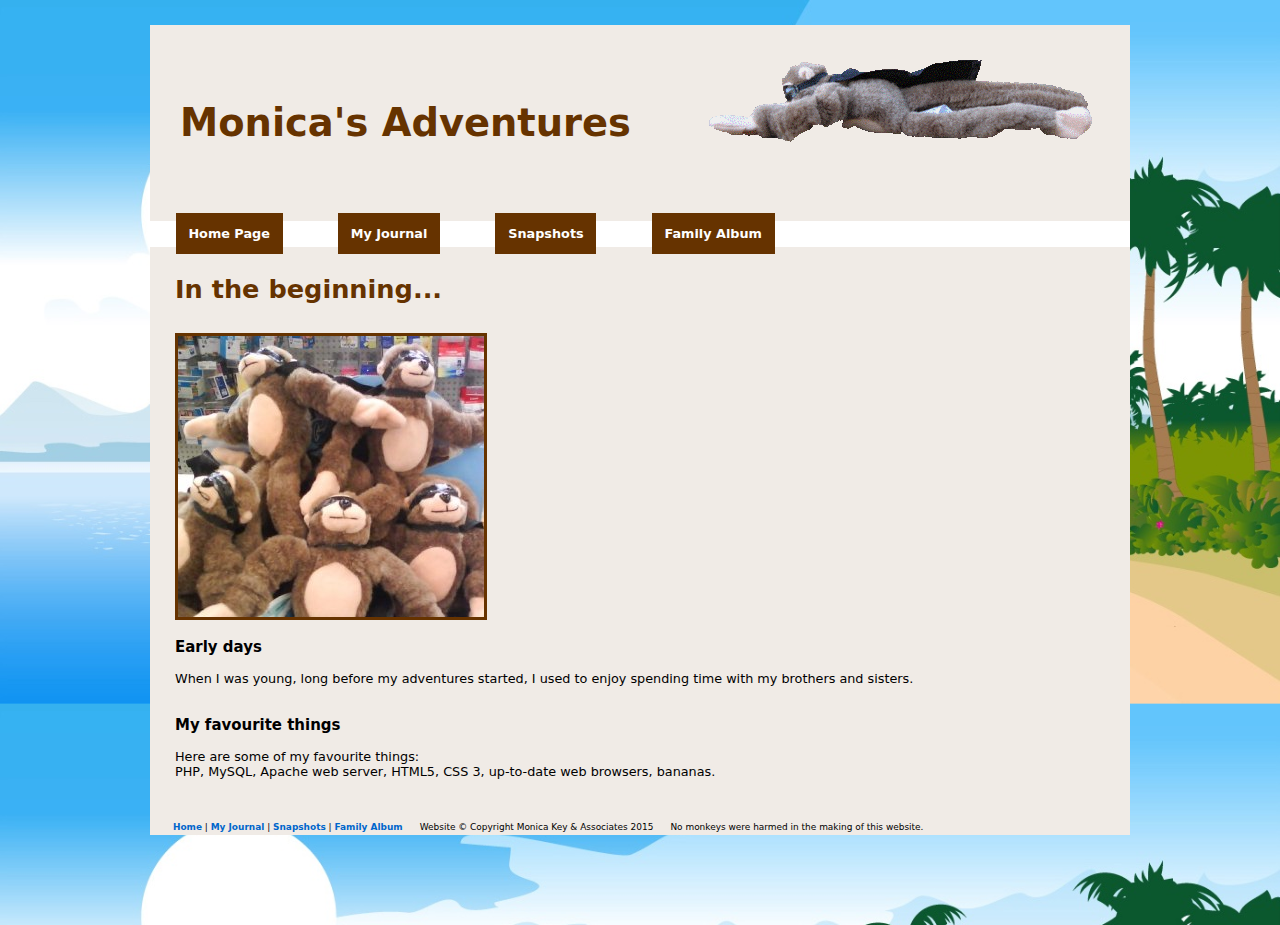
<file: workfiles/activity2/flyingmonkey/index.html>
<!DOCTYPE html>
<html lang="en">
<head>
	<meta charset="utf-8" />
	<link rel="stylesheet" href="css/main.css" />
	<link rel="shortcut icon" href="favicon.ico" />
	<!--[if lt IE 9]>
		<script src="js/html5shiv.js"></script>
	<![endif]-->
    <!-- Created by Monica Key on 14 July 2015 -->
	<title>Monica the Flying Monkey</title>
</head>
<body>
<div id="wrapper">
<header>
	<img id="imgHeader" src="img/logo.gif" width="397" height="103" alt="Flying Monkey" />
	<h1>Monica's Adventures</h1>
</header> 
<nav>
    <a href="index.html">Home Page</a>
    <a href="journal.html">My Journal</a>
    <a href="snapshots.html">Snapshots</a>
    <a href="family.html">Family Album</a>
</nav> 
<div id="content">
    <h2>In the beginning...</h2>
    <p>
        <br />
        <img class="imgBorder" src="img/family.jpg" width="306" height="281" alt="several flying monkeys" />
    </p>
    <h3>Early days</h3> 
    <p>
		When I was young, long before my adventures started, I used to enjoy spending time with my brothers and sisters.
		<br /><br />
	</p>
	<h3>My favourite things</h3> 
    <p>
		Here are some of my favourite things:<br />
		PHP, MySQL, Apache web server, HTML5, CSS 3, up-to-date web browsers, bananas.
	</p>
</div>  <!-- close content div -->
<footer>
	<p>
		<a href="index.html">Home</a> |
		<a href="journal.html">My Journal</a> |
		<a href="snapshots.html">Snapshots</a> |
		<a href="family.html">Family Album</a> &#160;&#160;&#160;&#160; 
		Website &#169; Copyright Monica Key &#38 Associates 2015 &#160;&#160;&#160;&#160; 
		No monkeys were harmed in the making of this website. 
	</p>
</footer>
</div>	<!-- close wrapper div -->
</body>
</html>
</file>
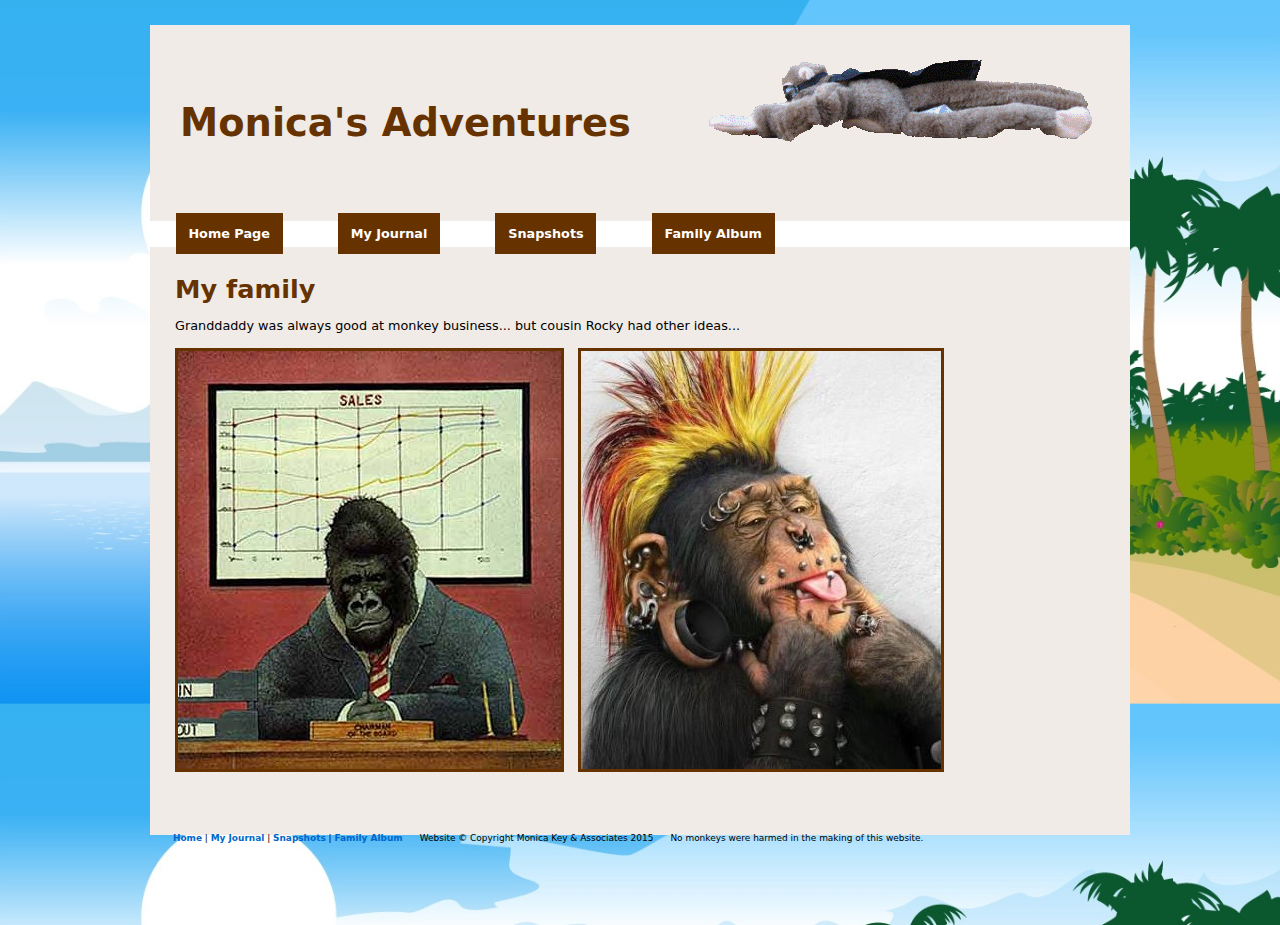
<file: workfiles/activity2/flyingmonkey/family.html>
<!DOCTYPE html>
<html lang="en">
<head>
    <meta charset="utf-8" />
	<link rel="stylesheet" href="css/main.css" />
	<link rel="shortcut icon" href="favicon.ico" />
	<!--[if lt IE 9]>
		<script src="js/html5shiv.js"></script>
	<![endif]-->
    <!-- Created by Monica Key on 14 July 2015 -->
	<title>Flying Monkey - Family Album</title>
</head>  
<body>
<div id="wrapper">
<header>
	<img id="imgHeader" src="img/logo.gif" width="397" height="103" alt="Flying Monkey" />
	<h1>Monica's Adventures</h1>
</header> 
<nav>
    <a href="index.html">Home Page</a>
    <a href="journal.html">My Journal</a>
    <a href="snapshots.html">Snapshots</a>
    <a href="family.html">Family Album</a>
</nav> 
<div id="content">
	<h2>My family</h2>
	<p>
			Granddaddy was always good at monkey business... but cousin Rocky had other ideas...<br /><br />
			<img class="imgBorder" src="img/granddad.jpg" width="383" height="418" 
			alt="Gorilla sitting at a desk in an office" title="" />
			<img  class="imgBorder" src="img/rocky.jpg" width="360" height="418" 
			alt="A punk monkey with lots of piercings and technicolor spiked hair" title="" />
			<br /><br />
	</p>
</div>  <!-- close content div -->
<footer>
	<p>
		<a href="index.html">Home</a> |
		<a href="journal.html">My Journal</a> |
		<a href="snapshots.html">Snapshots</a> |
		<a href="family.html">Family Album</a> &#160;&#160;&#160;&#160; 
		Website &#169; Copyright Monica Key &#38 Associates 2015 &#160;&#160;&#160;&#160; 
		No monkeys were harmed in the making of this website. 
	</p>
</footer>
</div>	<!-- close wrapper div -->
</body>
</html>
</file>
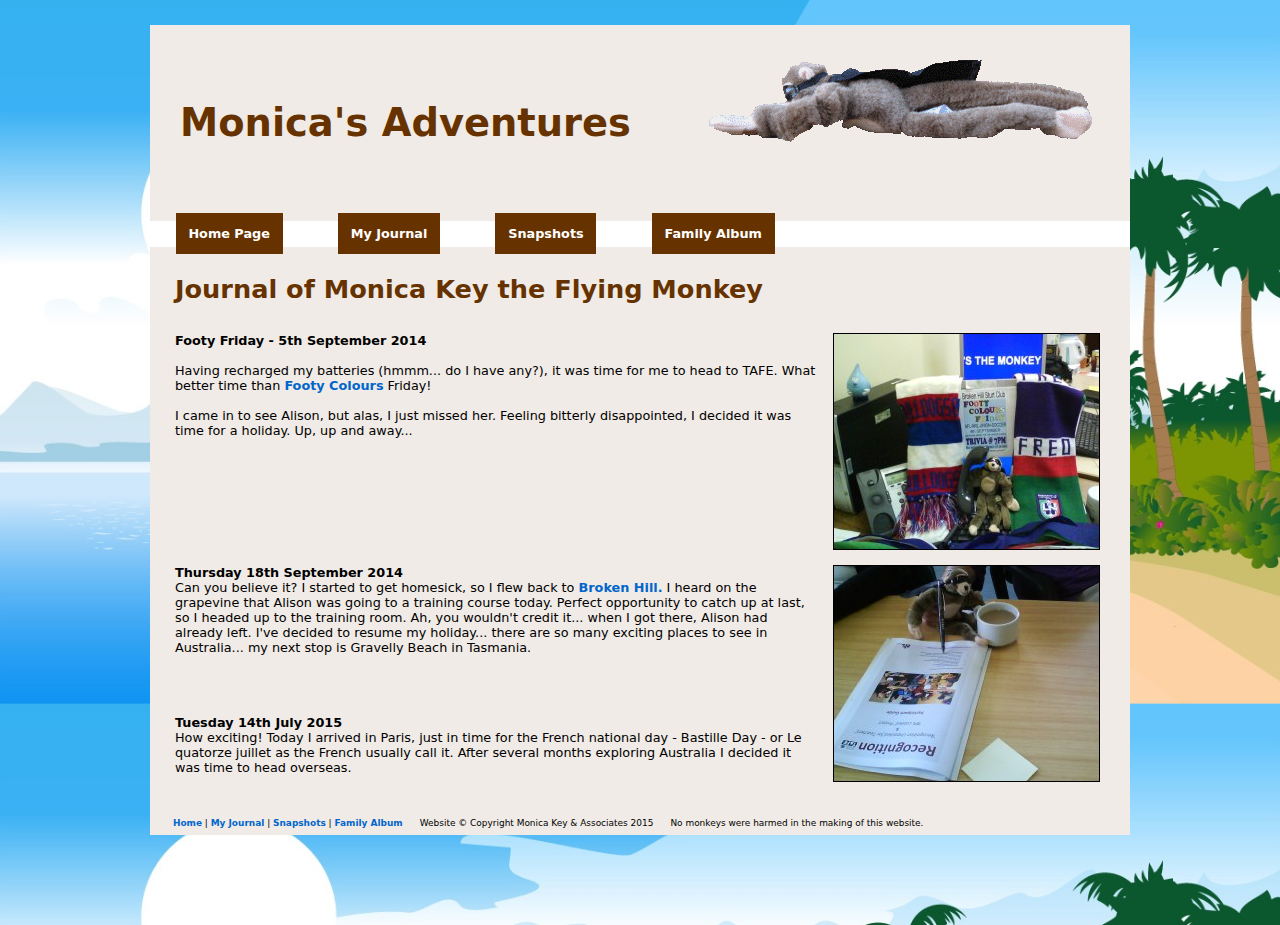
<file: workfiles/activity2/flyingmonkey/journal.html>
<!DOCTYPE html>
<html lang="en">
<head>
<meta charset="utf-8" />
	<link rel="stylesheet" href="css/main.css" />
	<link rel="shortcut icon" href="favicon.ico" />
	<!--[if lt IE 9]>
		<script src="js/html5shiv.js"></script>
	<![endif]-->
    <!-- Updated by Monica Key on Le quatorze juillet 2015 -->
	<title>Flying Monkey - Journal</title>
</head>
<body>
<div id="wrapper">
<header>
	<img id="imgHeader" src="img/logo.gif" width="397" height="103" alt="Flying Monkey" />
	<h1>Monica's Adventures</h1>
</header> 
<nav>
    <a href="index.html">Home Page</a>
    <a href="journal.html">My Journal</a>
    <a href="snapshots.html">Snapshots</a>
    <a href="family.html">Family Album</a>
</nav> 
<div id="content">
     <h2>Journal of Monica Key the Flying Monkey</h2>	
     	<div id="journalItems">
	   <p>		
		<img src="img/footy.jpg" width="265" height="215" 
		alt="Monica enjoying Footy Colours Friday" title="Phone a friend?" />
		<strong>Footy Friday - 5th September 2014</strong><br /><br />
		Having recharged my batteries (hmmm... do I have any?), it was time for me to head to TAFE.
		What better time than <a href="http://www.footycoloursday.com.au/">Footy Colours</a> Friday!  <br /><br /> 
		I came in to see Alison, but alas, I just missed her.  
		Feeling bitterly disappointed, I decided it was time for a holiday. Up, up and away...
	   </p>
	   <p>
		<img src="img/training.jpg" width="265" height="215" 
		alt="Monkey working with RPL training notes and a cup of coffee" title="" />
		<strong>Thursday 18th September 2014</strong><br />
		Can you believe it? I started to get homesick, so I flew back to 
		<a href="http://www.visitbrokenhill.com.au/">Broken Hill.</a> 
		I heard on the grapevine that Alison was going to a training course today. Perfect opportunity to
		catch up at last, so I headed up to the training room. Ah, you wouldn't credit it... when I got there,
		Alison had already left.  
		I've decided to resume my holiday... there are so many exciting places to see in Australia...
		my next stop is Gravelly Beach in Tasmania.
		<br /><br /><br /><br /><br />
		<strong>Tuesday 14th July 2015</strong><br />
		How exciting!  Today I arrived in Paris, just in time for the French national day - Bastille Day - or Le quatorze juillet
		as the French usually call it.  After several months exploring Australia I decided it was time to head overseas.
	   </p>
	</div> <!-- close journalItems div -->	
</div>  <!-- close content div -->
<footer>
	<p>
		<a href="index.html">Home</a> |
		<a href="journal.html">My Journal</a> |
		<a href="snapshots.html">Snapshots</a> |
		<a href="family.html">Family Album</a> &#160;&#160;&#160;&#160; 
		Website &#169; Copyright Monica Key &#38 Associates 2015 &#160;&#160;&#160;&#160; 
		No monkeys were harmed in the making of this website. 
	</p>
</footer>
</div>	<!-- close wrapper div -->
</body>
</html>
</file>
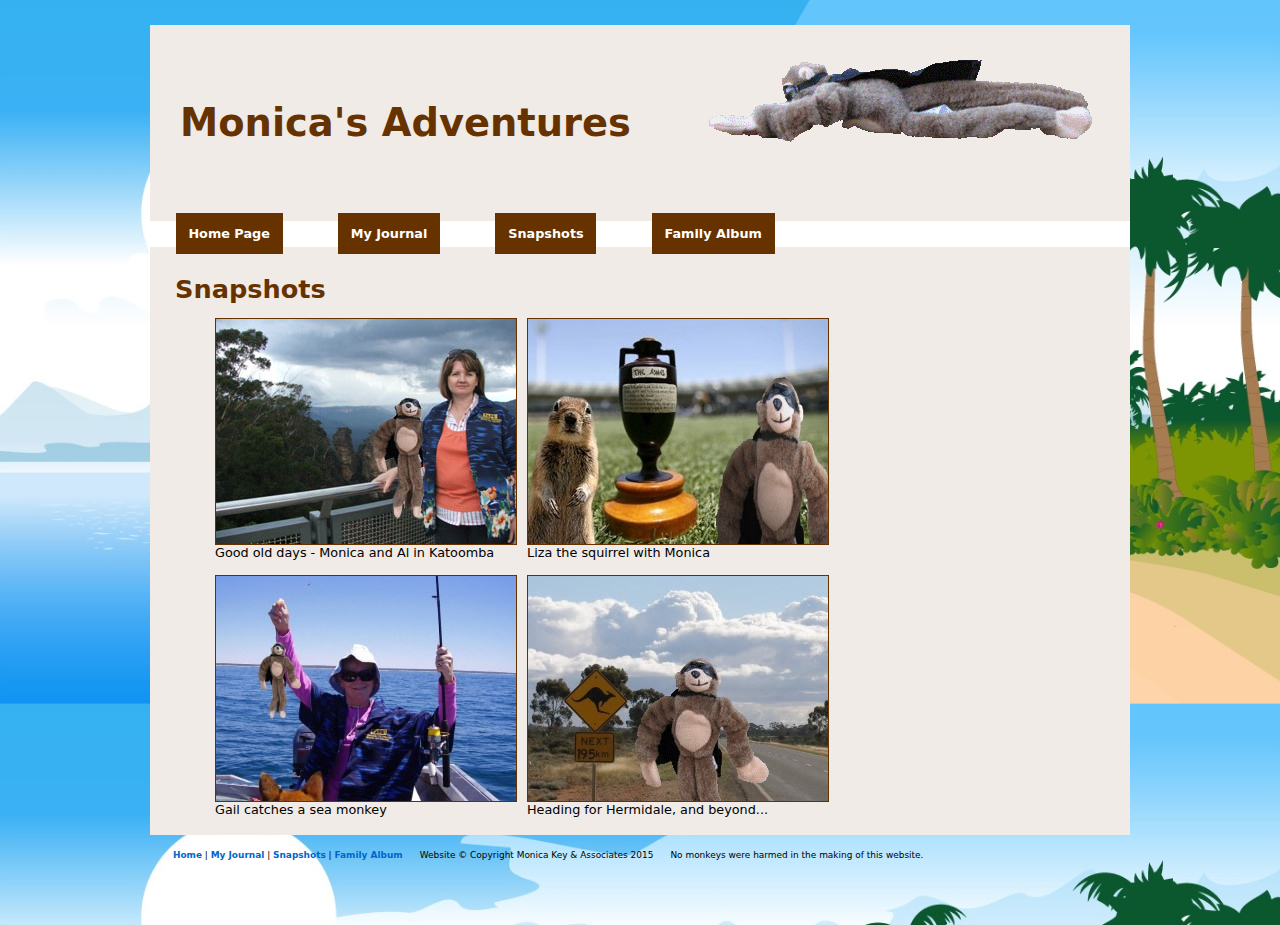
<file: workfiles/activity2/flyingmonkey/snapshots.html>
<!DOCTYPE html>
<html lang="en">
<head>
	<meta charset="utf-8" />
	<link rel="stylesheet" href="css/main.css" />
	<link rel="shortcut icon" href="favicon.ico" />
	<!--[if lt IE 9]>
		<script src="js/html5shiv.js"></script>
	<![endif]-->
    <!-- Created by Monica Key on 14 July 2015 -->
	<title>Flying Monkey - Snapshots</title>
</head>
<body> 
<div id="wrapper">
<header>
	<img id="imgHeader" src="img/logo.gif" width="397" height="103" alt="Flying Monkey" />
	<h1>Monica's Adventures</h1>
</header> 
<nav>
    <a href="index.html">Home Page</a>
    <a href="journal.html">My Journal</a>
    <a href="snapshots.html">Snapshots</a>
    <a href="family.html">Family Album</a>
</nav> 
<div id="content">
	<h2>Snapshots</h2>
	<ul id="snapshotList">
		<li><img src="img/katoomba.jpg" width="300" height="225" alt="Squirrel and Al in front of 3 Sisters mountains, Katoomba" title="" />Good old days - Monica and Al in Katoomba</li>	
		<li><img src="img/ashes.jpg" width="300" height="225" alt="Squirrel and Monkey with Ashes urn" title="" />Liza the squirrel with Monica</li>
		<li><img src="img/seamonkey.jpg" width="300" height="225" alt="In fishing boat, caught a monkey instead of a fish" title="" />Gail catches a sea monkey</li>
		<li><img src="img/roadtrip.jpg" width="300" height="225" alt="Outback road, monkey next to kangaroo sign" title="" />Heading for Hermidale, and beyond...</li>
	</ul> <!-- close the list of snapshots -->	
</div>  <!-- close content div -->
<footer>
	<p>
		<a href="index.html">Home</a> |
		<a href="journal.html">My Journal</a> |
		<a href="snapshots.html">Snapshots</a> |
		<a href="family.html">Family Album</a> &#160;&#160;&#160;&#160; 
		Website &#169; Copyright Monica Key &#38 Associates 2015 &#160;&#160;&#160;&#160; 
		No monkeys were harmed in the making of this website. 
	</p>
</footer>
</div>	<!-- close wrapper div -->
</body>
</html>
</file>
<file: workfiles/activity2/flyingmonkey/css/main.css>
/*   Style sheet for Monica the Flying Monkey      */
/*   Created by Monica Key on quatorze juillet 2015    */ 
html, body {
	height: 100%;
}
body {
	/* background image is from www.vectorjungle.com free vector images */
	background: #293A47 url(../img/palmtree.jpg);
	background-size: 100%;
	margin: 0;
	padding: 0;
	font: 0.8em Verdana, "Bitstream Vera Sans", "DejaVu Sans", sans-serif;
	color: #000;
	background-color: #FFF; 
}
/* Tell old browsers about HTML5 tags */
header, footer, nav {
	display: block;
}
#wrapper {
	/* min-height to force footer to bottom of page */
	height: 90%;
	background-color: #F0EBE6;
	width: 980px;
	margin: 0 auto 0 auto; 
}
h1 {
	margin: 25px 0 0 0;		/* set this explicitly to avoid problems in IE */
	padding: 2px 20px 2px 30px;
	font: bold 3em/5em "Rockwell Extra Bold", "Bitstream Vera Sans", "DejaVu Sans", Verdana, sans-serif;
	color: #630;
}
h2 {
	margin: 0;			
	padding: 25px 20px 2px 0;
	font-family: "Rockwell Extra Bold", "Bitstream Vera Sans", "DejaVu Sans", Verdana, sans-serif;
	font-size: 2em;
	color: #630;
}
header {
	margin: 0;	
	padding: 0;
	text-align: left; 
}
#imgHeader {
	float: right;
	margin: 20px 30px 0 0; 
}
.imgBorder {
	border: 3px solid #630;
	margin: 0 10px 0 0;
}
.imgLeft {
	border: none;
	float: left;
	margin: 0 10px 0 0;
}
a {
	color: #06C; 
	font-weight: bold;
	text-decoration: none;
}
a:hover, a:active {
	color: #C93;   
}
nav  {
	background-color: #FFF;
	line-height: 2em;
}
nav a  {
	margin: 2em;
	padding: 1em 1em 1em 1em;
	line-height: 1.7em;
	font-size: 1em;
	background-color: #630;
}
nav  a:link, nav  a:visited {
	color: #FFF; 
}
nav  a:hover, nav  a:active {
	color: #C93;
}
#content {
	margin: 0 15px 0 15px; 	
	padding-left: 10px;
	padding-top: 2px;  
}
/*        formatting for the journal entries (in index.html) */
#journalItems p {
	clear: right;
	padding-top: 15px;  /* to put some space between each item */
}
#journalItems img {
	border: 1px solid #000;
	float: right;
	margin: 0 15px 0 15px;  	
}
/*     formatting for the "Snapshot" photo gallery    */
#snapshotList {
	list-style-type: none;
}
#snapshotList li {
	float: left;
	margin-right: 10px;
	margin-bottom: 15px;
}
#snapshotList img {
	display: block;
	border: 1px solid #630;
}
.clear { 
	clear: both; 
}
footer {
	clear: both;
	margin: 25px 0 0 5px;
	padding: 1em 0 0.1em 2em;
	font-size: 0.7em;
}
</file>
